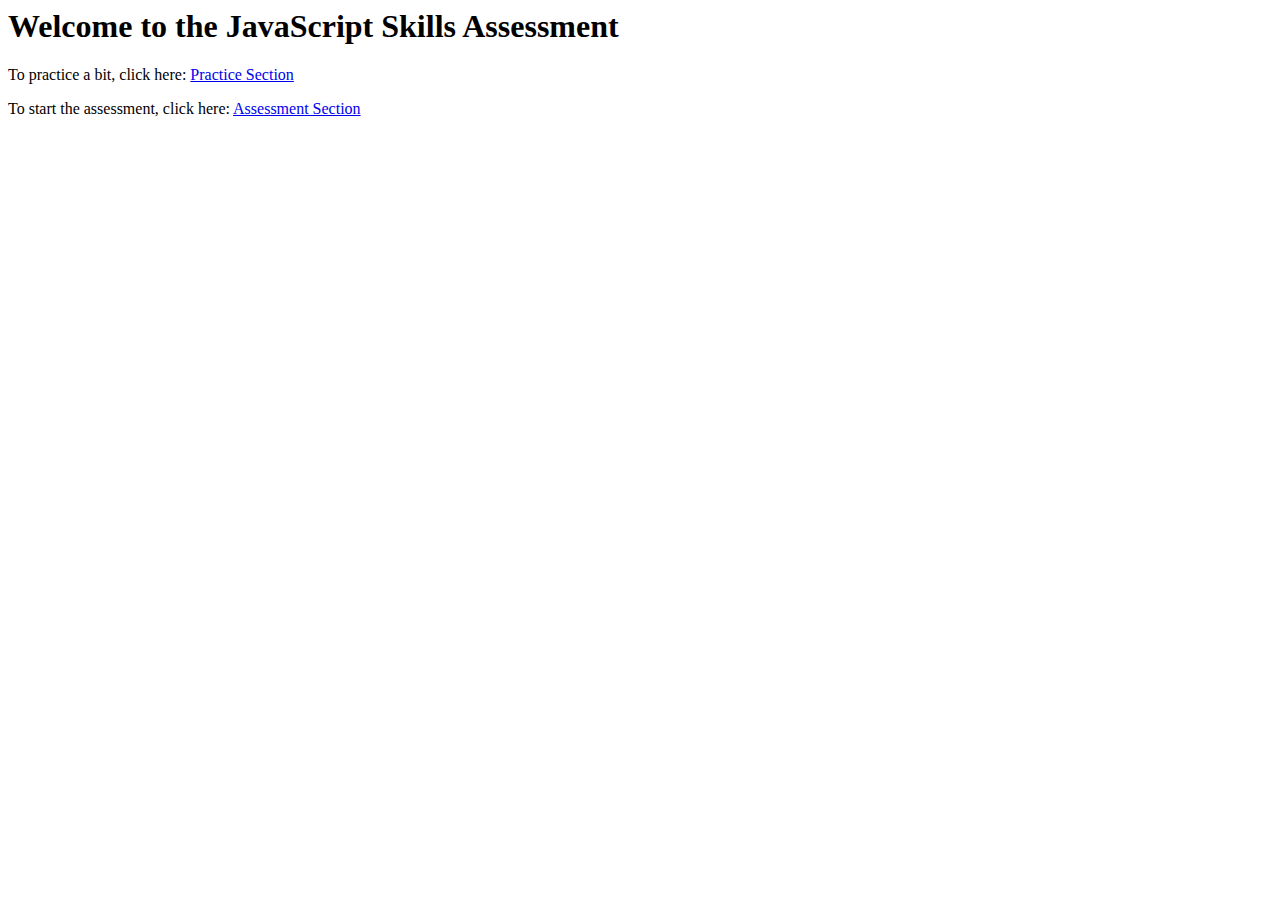
<file: javascript/templates/index.html>
<html>
<head>
   <title>JavaScript Skills</title>
</head>
<body>
	<h1>Welcome to the JavaScript Skills Assessment</h1>

	<p>To practice a bit, click here: <a href="/practice">Practice Section</a></p>

	<p>To start the assessment, click here: <a href="/assessment">Assessment Section</a></p>
	
	
</body>
</html>
</file>
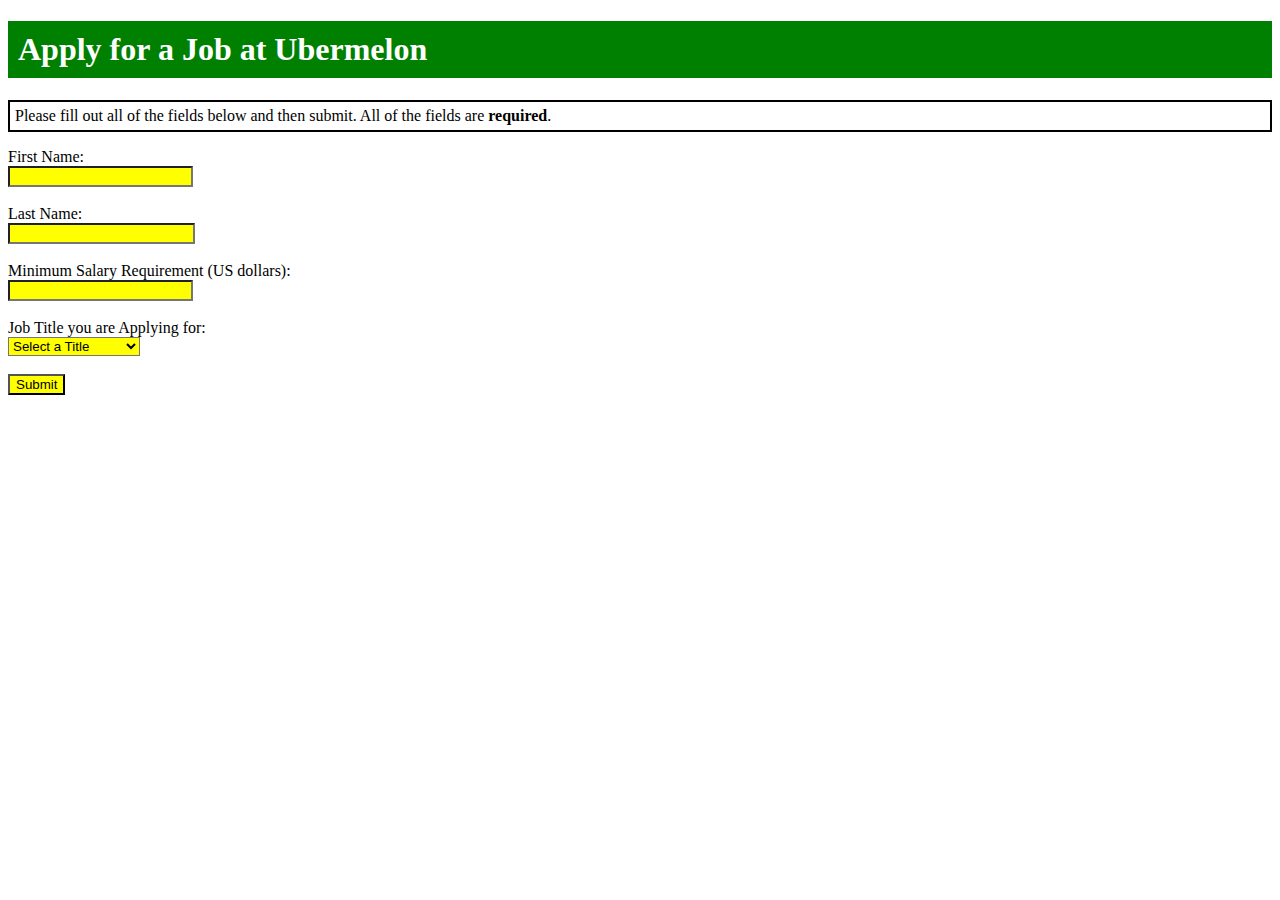
<file: html-css/application-form.html>
<!doctype html>
<html>
<head>
    <title>Application Form</title>
    <link href="styles.css" rel="stylesheet">
</head>
<body>
  <h1>Apply for a Job at Ubermelon</h1>
  
  <p class="instructions">Please fill out all of the fields below and then submit.
    All of the fields are <b>required</b>.</p>
  
  <form action="/application-success" method="POST">
      First Name: <br>
      <input type="text" name="first_name" class="yellow-field" required><br><br>
      Last Name: <br>
      <input type="text" name="last_name" class="yellow-field bold-field" required><br><br>
      Minimum Salary Requirement (US dollars): <br>
      <input type="number" name="salary" class="yellow-field" step="0.01" required><br><br>
      Job Title you are Applying for: <br>
      <select name="job_title" class="yellow-field" required>
      <option selected="selected" disabled="disabled">Select a Title</option>
      <option value="softwareengineer">Software Engineer</option>
      <option value="qaengineer">QA Engineer</option>
      <option value="productmanager">Product Manager</option><br>
    </select><br><br>
    <input type="submit" class="yellow-field">
  </form>

</body>
</html>
</file>
<file: html-css/styles.css>
.yellow-field {
    background-color: yellow;
}

.bold-field {
    font-weight: bold;
}

.instructions {
    border: 2px solid black;
    padding: 5px;
}

h1 {
    background-color: green;
    padding: 10px;
    color: white;
}
</file>
